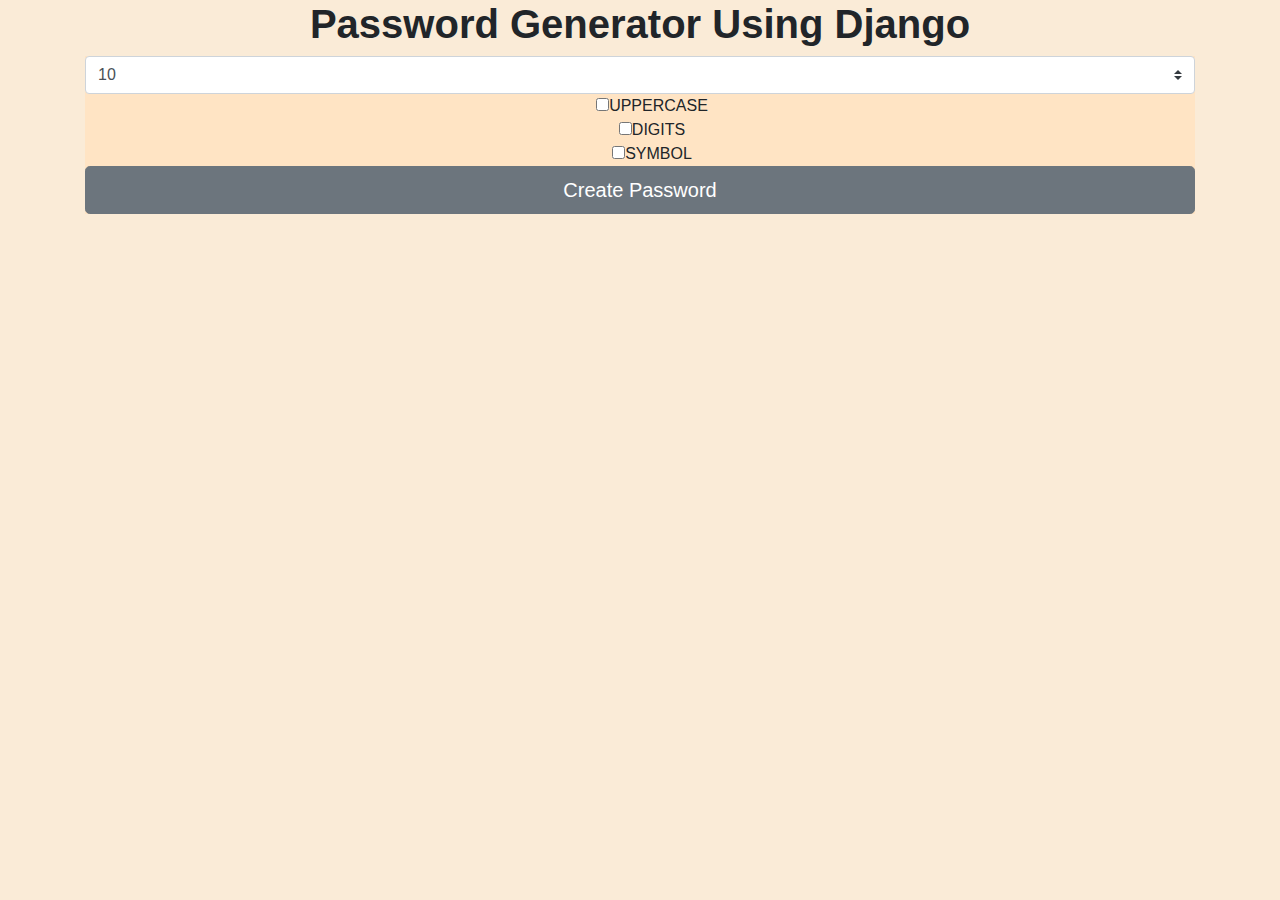
<file: Password Generator/firstproject/passgen/templates/home.html>
<!doctype html>
<html lang="en">
  <head>
    <!-- Required meta tags -->
    <meta charset="utf-8">
    <meta name="viewport" content="width=device-width, initial-scale=1, shrink-to-fit=no">

    <!-- Bootstrap CSS -->
    <link rel="stylesheet" href="https://cdn.jsdelivr.net/npm/bootstrap@4.3.1/dist/css/bootstrap.min.css" integrity="sha384-ggOyR0iXCbMQv3Xipma34MD+dH/1fQ784/j6cY/iJTQUOhcWr7x9JvoRxT2MZw1T" crossorigin="anonymous">

    <title>Password Generator App</title>
  </head>
  <body style="background-color: antiquewhite;">
    <div class="container text-center">
        <h1 style="background-color: antiquewhite;"><b>Password Generator Using Django</b></h1>
        <form action="{% url 'passgen'%}" style="background-color: bisque;">
            <select class="custom-select" name="length">
                <option selected>Select the length of password</option>
                <option value="6">6</option>
                <option value="7">7</option>
                <option value="8">8</option>
                <option value="9">9</option>
                <option value="10" selected="selected">10</option>
                <option value="11">11</option>
                <option value="12">12</option>
                <option value="13">13</option>
                <option value="14">14</option>
            </select>
            <div class="custom-control custom-checkbox">
                <input type="checkbox" name="uppercase">UPPERCASE 
                <br>
                <input type="checkbox" name="digits">DIGITS
                <br>
                <input type="checkbox" name="symbol">SYMBOL
            </div>
            
            <!--<input type="submit" value="passwordgen"> -->
            <input class="btn btn-secondary btn-lg btn-block" type="submit" value="Create Password">

        </form>
    </div>

    <!-- Optional JavaScript -->
    <!-- jQuery first, then Popper.js, then Bootstrap JS -->
    <script src="https://code.jquery.com/jquery-3.3.1.slim.min.js" integrity="sha384-q8i/X+965DzO0rT7abK41JStQIAqVgRVzpbzo5smXKp4YfRvH+8abtTE1Pi6jizo" crossorigin="anonymous"></script>
    <script src="https://cdn.jsdelivr.net/npm/popper.js@1.14.7/dist/umd/popper.min.js" integrity="sha384-UO2eT0CpHqdSJQ6hJty5KVphtPhzWj9WO1clHTMGa3JDZwrnQq4sF86dIHNDz0W1" crossorigin="anonymous"></script>
    <script src="https://cdn.jsdelivr.net/npm/bootstrap@4.3.1/dist/js/bootstrap.min.js" integrity="sha384-JjSmVgyd0p3pXB1rRibZUAYoIIy6OrQ6VrjIEaFf/nJGzIxFDsf4x0xIM+B07jRM" crossorigin="anonymous"></script>
  </body>
</html>
</file>
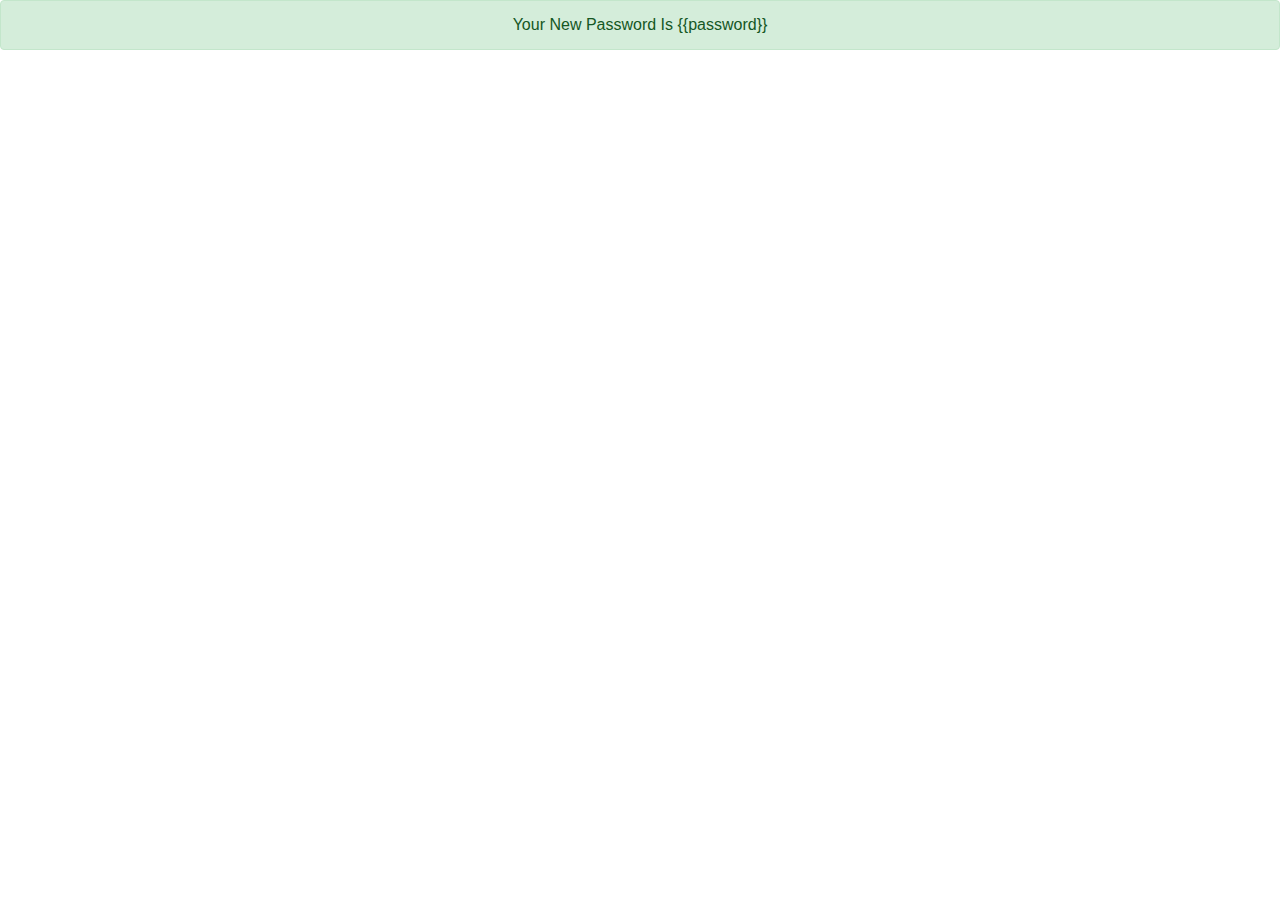
<file: Password Generator/firstproject/passgen/templates/password.html>
<!doctype html>
<html lang="en">
  <head>
    <!-- Required meta tags -->
    <meta charset="utf-8">
    <meta name="viewport" content="width=device-width, initial-scale=1, shrink-to-fit=no">

    <!-- Bootstrap CSS -->
    <link rel="stylesheet" href="https://cdn.jsdelivr.net/npm/bootstrap@4.3.1/dist/css/bootstrap.min.css" integrity="sha384-ggOyR0iXCbMQv3Xipma34MD+dH/1fQ784/j6cY/iJTQUOhcWr7x9JvoRxT2MZw1T" crossorigin="anonymous">

    <title>Password Generator</title>
  </head>
  <body>
    <div class="alert alert-success" role="alert">
        <center> Your New Password Is {{password}} </center>
    </div>
    <!-- Optional JavaScript -->
    <!-- jQuery first, then Popper.js, then Bootstrap JS -->
    <script src="https://code.jquery.com/jquery-3.3.1.slim.min.js" integrity="sha384-q8i/X+965DzO0rT7abK41JStQIAqVgRVzpbzo5smXKp4YfRvH+8abtTE1Pi6jizo" crossorigin="anonymous"></script>
    <script src="https://cdn.jsdelivr.net/npm/popper.js@1.14.7/dist/umd/popper.min.js" integrity="sha384-UO2eT0CpHqdSJQ6hJty5KVphtPhzWj9WO1clHTMGa3JDZwrnQq4sF86dIHNDz0W1" crossorigin="anonymous"></script>
    <script src="https://cdn.jsdelivr.net/npm/bootstrap@4.3.1/dist/js/bootstrap.min.js" integrity="sha384-JjSmVgyd0p3pXB1rRibZUAYoIIy6OrQ6VrjIEaFf/nJGzIxFDsf4x0xIM+B07jRM" crossorigin="anonymous"></script>
  </body>
</html>
</file>
